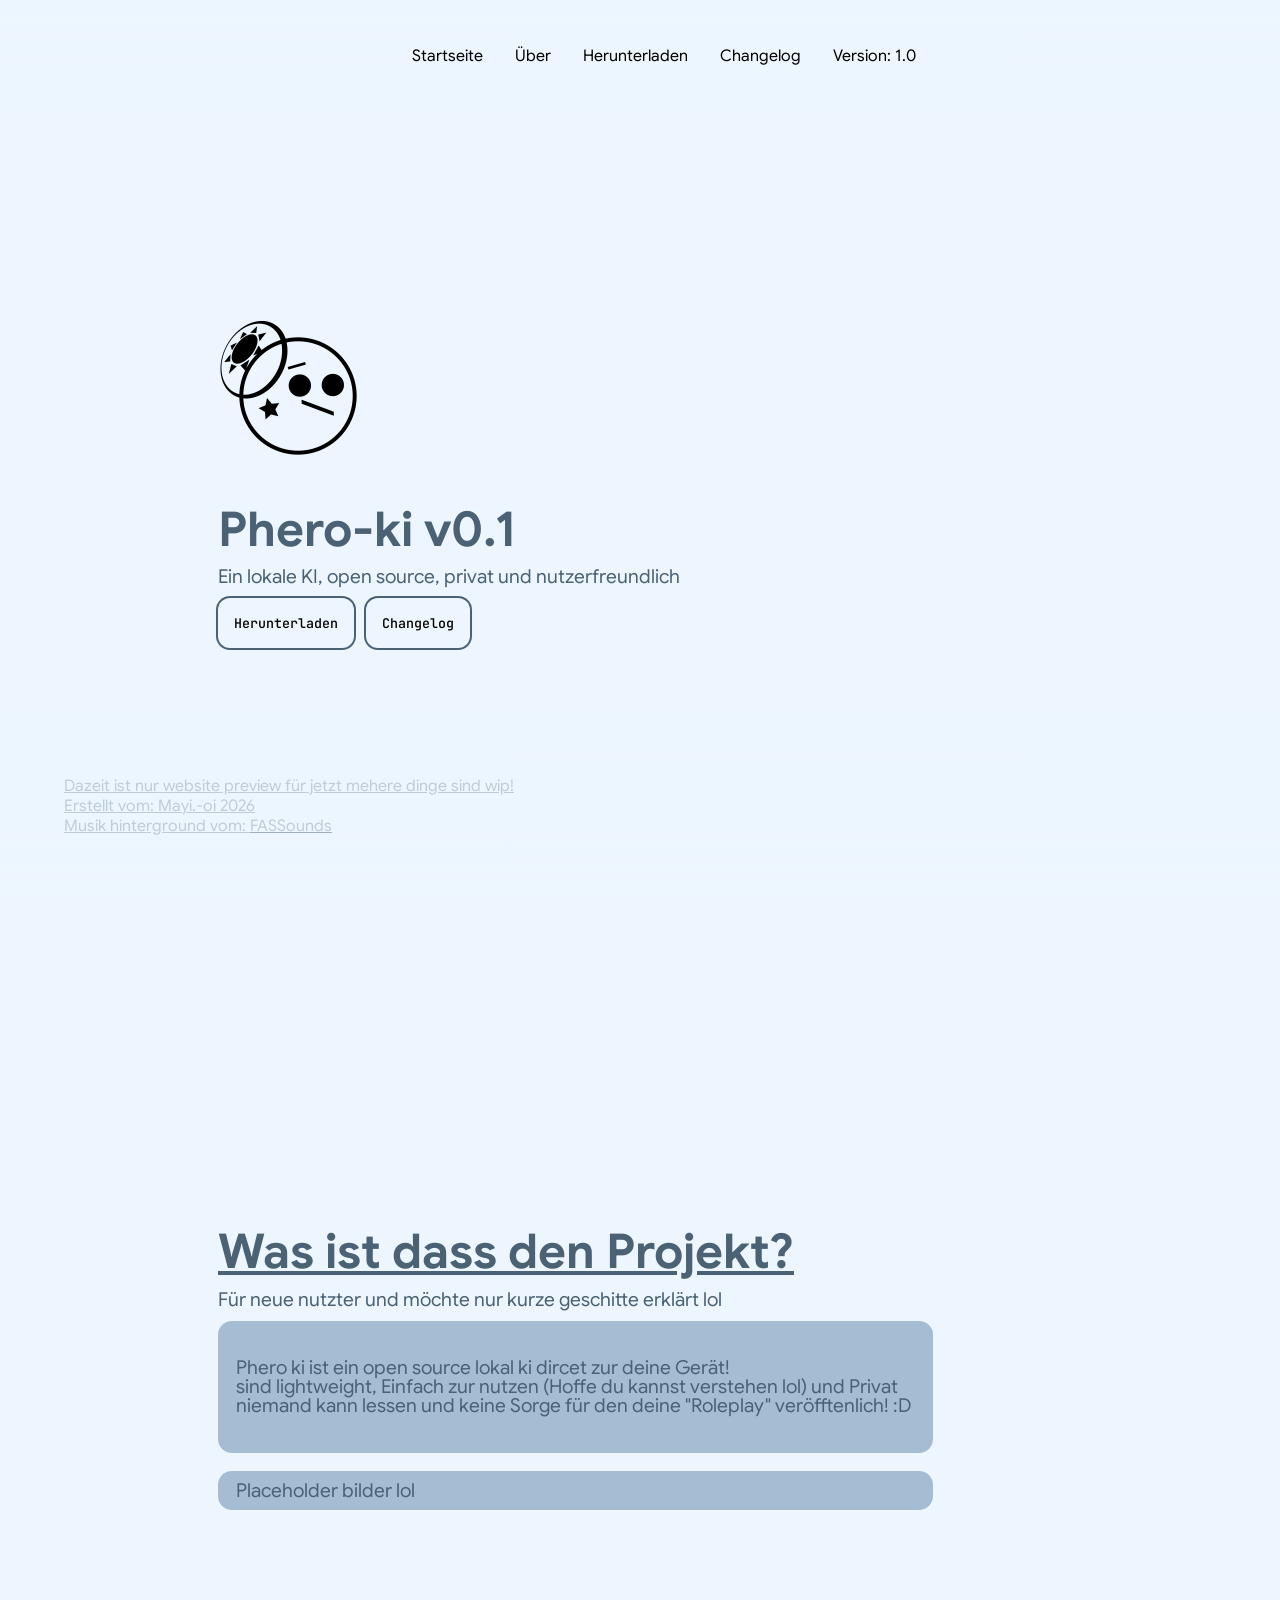
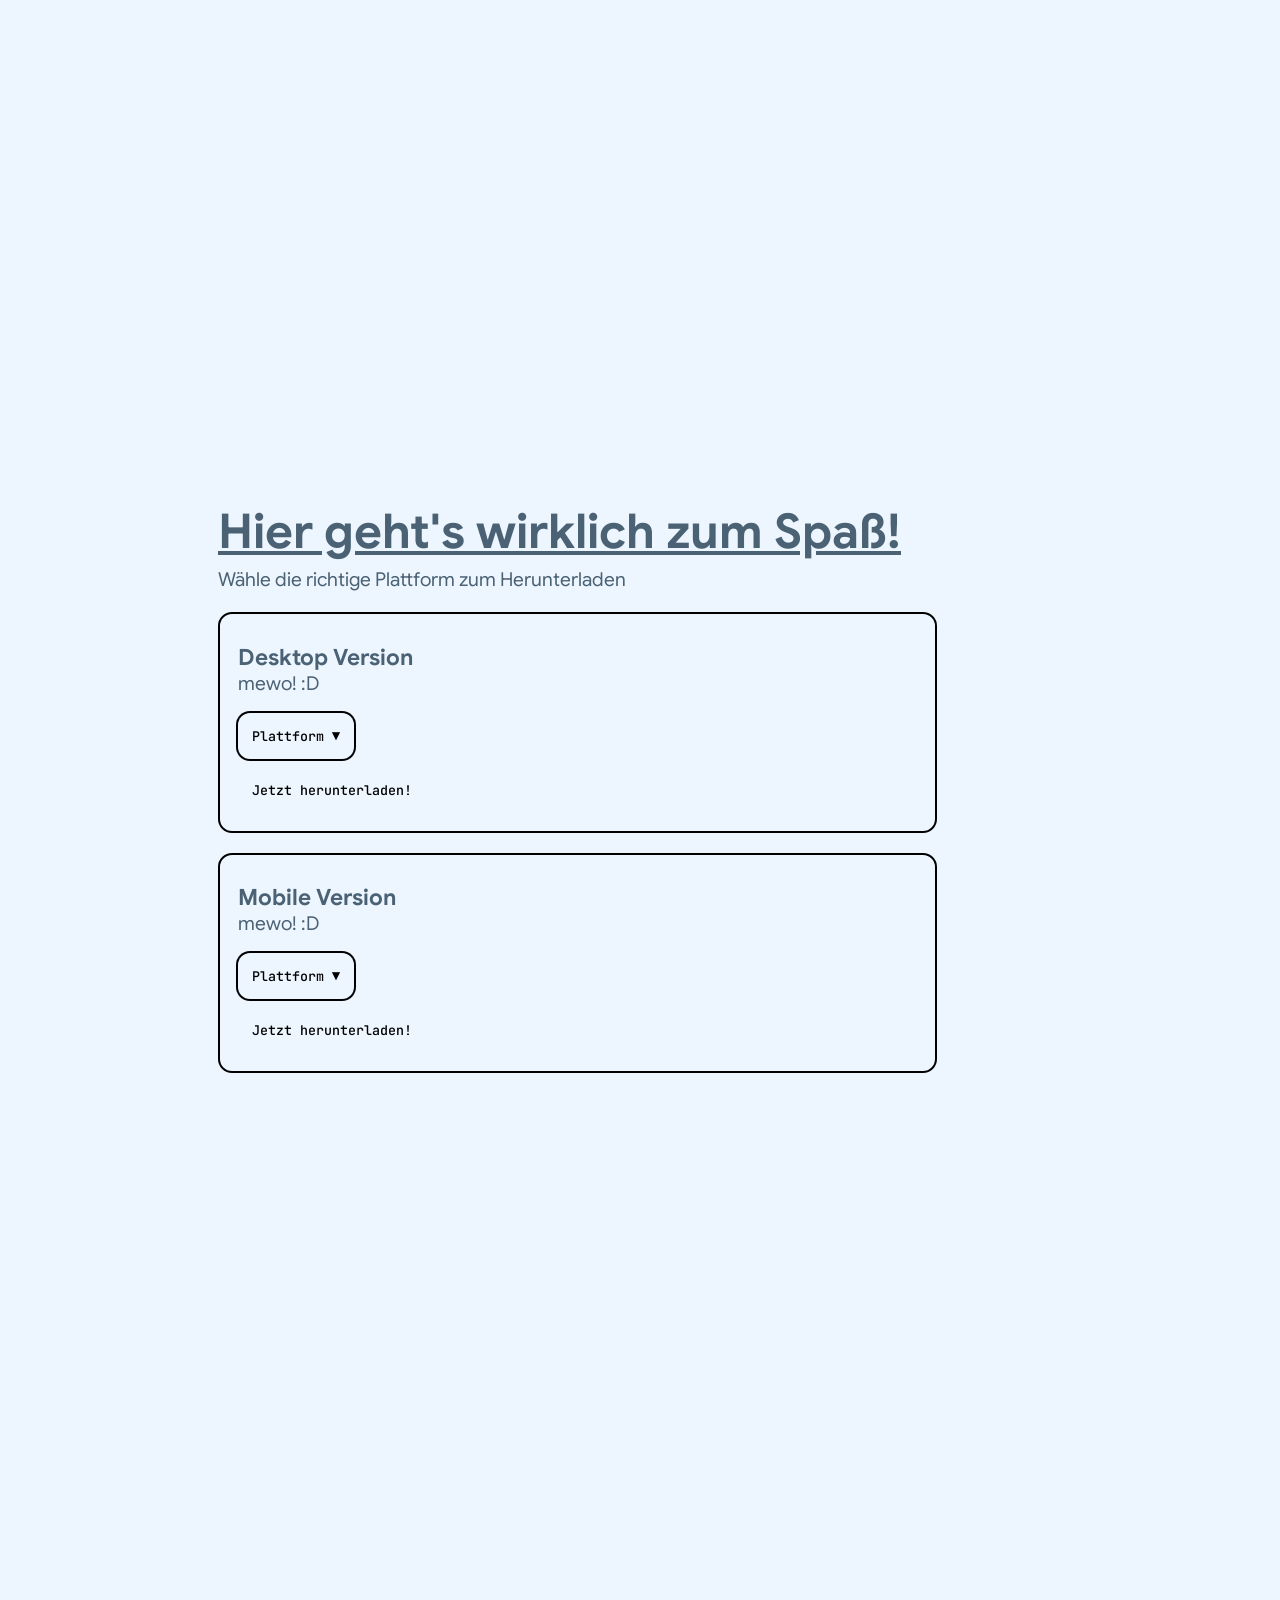
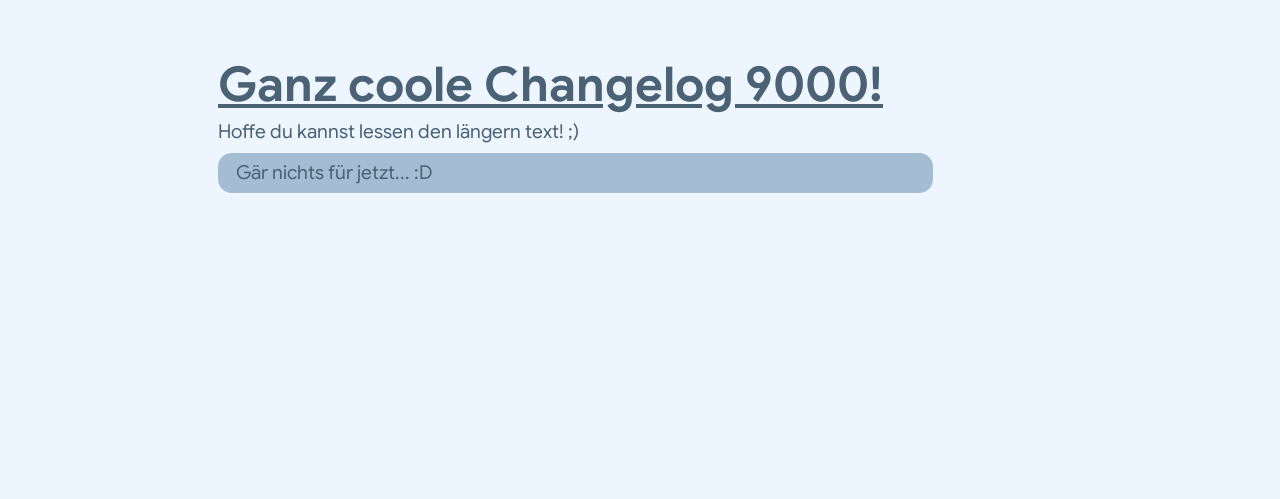
<file: index.html>
<!DOCTYPE html>
<html lang="de">
<head>
    <meta charset="UTF-8">
    <meta name="viewport" content="width=device-width, initial-scale=1.0">
    <title>Phero-ki</title>
    <link rel="stylesheet" href="index.css">
    <link rel="stylesheet" href="Res/Font/Font.css">
    <link rel="icon" href="Res/Bild/Logo/Puerto-schwarz.png">
</head>
<body>
    <audio id="audio" autoplay loop>
        <source src="Res/Musik/fassounds-good-night-lofi-cozy-chill-music-160166.mp3">
    </audio>
    
    <div class="Navdiv">
    <button class="nav-toggle" onclick="toggleNav()" aria-label="Menü">☰</button>
        <nav>
            <ul id="nav-menu">
                <li><a onclick="document.getElementById('Haupt').scrollIntoView({behavior: 'smooth'})">Startseite</a></li>
                <li><a onclick="document.getElementById('Über-projekt').scrollIntoView({behavior: 'smooth'})">Über</a></li>
                <li><a onclick="document.getElementById('Downlaod-div').scrollIntoView({behavior: 'smooth'})">Herunterladen</a></li>
                <li><a onclick="document.getElementById('Changelog').scrollIntoView({behavior: 'smooth'})">Changelog</a></li>
                <li><a style="cursor: default;">Version: 1.0</a></li>
            </ul>
        </nav>
    </div>
    <div class="untereffekt">
        <div class="Banner"> Dazeit ist nur website preview für jetzt mehere dinge sind wip!
            <br> Erstellt vom: Mayi.-oi 2026 <br> Musik hinterground vom: <u style="cursor: pointer;" onclick="window.location.href='https://pixabay.com/users/fassounds-3433550/'">FASSounds</u>
        </div>
    </div>
    <br>
    
    <div class="Hauptdiv" id="Haupt">
        <div class="Haupt-Title">
            <img style="width: 180px; margin-left: 5.4rem;" src="Res/Bild/Logo/Puerto-schwarz.png">
            <h2>Phero-ki v0.1</h2>
            <p>Ein lokale KI, open source, privat und nutzerfreundlich</p>
            <div class="Button-action">
                <button onclick="document.getElementById('Downlaod-div').scrollIntoView({behavior: 'smooth'})">Herunterladen</button>
                <button onclick="document.getElementById('Changelog').scrollIntoView({behavior: 'smooth'})">Changelog</button>
            </div>
        </div>
        
        <div class="Über" id="Über-projekt">
            <h2 ><u>Was ist dass den Projekt?</u></h2>
            <p>Für neue nutzter und möchte nur kurze geschitte erklärt lol</p>
            <div class="Übertext">
                <p>Phero ki ist ein open source lokal ki dircet zur deine Gerät!
                    <br> sind lightweight, Einfach zur nutzen (Hoffe du kannst verstehen lol) und Privat niemand kann lessen und keine Sorge für den deine "Roleplay" veröfftenlich! :D </p>
            </div>
            <div class="Überbild">
                Placeholder bilder lol
            </div>
        </div>

        <div class="Downlaod-div"id="Downlaod-div" >
            <h2 ><u>Hier geht's wirklich zum Spaß!</u></h2>
            <p>Wähle die richtige Plattform zum Herunterladen</p>
            <br>
            <div class="Downlaod-button" >
                <div class="Desktop">
                    <h3>Desktop Version</h3>
                    <p>mewo! :D</p>
                    <div class="Dropdown">
                        <button class="Dropdown-button" onclick="toggleDropdown(this)">Plattform ▼</button>
                        <div class="Dropdown-menu">
                            <a href="#">Windows</a>
                            <a href="#">Mac</a>
                            <a href="#">Linux</a>
                        </div>
                    </div>
                    <button>Jetzt herunterladen!</button>
                </div>
                <br>
                <div class="Mobile">
                    <h3>Mobile Version</h3>
                    <p>mewo! :D</p>
                    <div class="Dropdown">
                        <button class="Dropdown-button" onclick="toggleDropdown(this)">Plattform ▼</button>
                        <div class="Dropdown-menu">
                            <a href="#">Android</a>
                            <a href="#">iOS</a>
                        </div>
                    </div>
                    <button>Jetzt herunterladen!</button>
                </div>
            </div>
        </div>

        <div class="Changelog" id="Changelog">
            <h2 ><u>Ganz coole Changelog 9000!</u></h2>
            <p>Hoffe du kannst lessen den längern text! ;)</p>
            <div class="Changelog-text">Gär nichts für jetzt... :D</div>
        </div>
        <!--
        <div class="footer">
            <footer>
                <p>Erstellt vom: Mayi.-oi 2026</p>
                <p>Musik hinterground vom: <u style="cursor: pointer;" onclick="window.location.href='https://pixabay.com/users/fassounds-3433550/'">FASSounds</u></p>
            </footer>
        </div> -->
    </div>

<script>
    // Lautstärke
    var audio = document.getElementById("audio");
    audio.volume = 0.5;

    // Dropdown per Klick öffnen/schließen
    function toggleDropdown(button) {
        const dropdown = button.parentElement;
        const menu = dropdown.querySelector('.Dropdown-menu');
        
        // Alle anderen Dropdowns schließen
        document.querySelectorAll('.Dropdown-menu').forEach(m => {
            if (m !== menu) m.classList.remove('show');
        });
        
        // Aktuelles Dropdown togglen
        menu.classList.toggle('show');
    }

    // Schließen wenn woanders hingeklickt wird
    document.addEventListener('click', function(e) {
        if (!e.target.closest('.Dropdown')) {
            document.querySelectorAll('.Dropdown-menu').forEach(m => {
                m.classList.remove('show');
            });
        }
    });

    // Nav dinge lol
    function toggleNav() {
        document.getElementById('nav-menu').classList.toggle('show');
    }

    // Schließt das Menü wenn woanders hingeklickt wird
    document.addEventListener('click', function(e) {
        const nav = document.querySelector('.Navdiv');
        if (!nav.contains(e.target)) {
            document.getElementById('nav-menu').classList.remove('show');
        }
    });
</script>
</body>
</html>
</file>
<file: index.css>
::-webkit-scrollbar {
    display: none;
}

body {
    background-color: #EDF6FF;
}

/* ========== NAVIGATION ========== */
.Navdiv {
    top: 0;
    left: 0;
    width: 100%;
    cursor: default;
    color: #ffffff;
    font-family: 'Google-sans', sans-serif;
    position: fixed;
    padding: 24px;
    background-image: linear-gradient(to bottom, #EDF6FF, transparent);
    z-index: 999;
}

/* Hamburger-Button – standardmäßig versteckt */
.nav-toggle {
    display: none;
    background: none;
    border: none;
    font-size: 1.8rem;
    color: #4B6275;
    cursor: pointer;
    padding: 8px 12px;
    border-radius: 8px;
    transition: all 0.2s ease;
}

.nav-toggle:hover {
    background-color: #a5bdd2;
    color: #ffffff;
}

.Navdiv ul {
    justify-content: center;
    display: flex;
    gap: 8px;
    margin: 10px;
    padding: 0;
    list-style-type: none;
}

.Navdiv li a {
    padding: 12px;
    border: none;
    border-radius: 14px;
    background-color: transparent;
    color: #000000;
    font-family: 'Google-sans', sans-serif;
    font-size: 1rem;
    transition: all 0.2s ease;
    cursor: pointer;
    text-decoration: none;
    display: inline-block;
}

.Navdiv li:hover a {
    color: #ecf6ff;
    background-color: #a5bdd2;
    box-shadow: 0 0 0 2px #576776;
    text-decoration: underline;
}

.untereffekt {
    bottom: 0;
    left: 0;
    width: 100%;
    cursor: default;
    color: #ffffff;
    font-family: 'Google-sans', sans-serif;
    position: fixed;
    padding: 64px;
    background-image: linear-gradient(to top, #EDF6FF, transparent);
    z-index: 999;
}

.Banner {
    color: #4b627548;
    text-decoration: underline;
} 

.Hauptdiv {
    font-family: 'Google-sans', sans-serif;
    cursor: default;
    margin-left: 6rem;
    line-height: 0.2;
    font-size: 1.2rem;
}

.Hauptdiv h2, .Hauptdiv p {
    margin-left: 6rem;
    line-height: 0.2;
    font-size: 1.2rem;
}

.Haupt-Title, .Downlaod-div, .Changelog, .Über {
    position: relative;
    padding: 280px 18px;
    color: #4B6275;
    background-color: #EDF6FF;
}

.Haupt-Title h2, .Downlaod-div h2, .Changelog h2, .Über h2 {
    font-size: 3rem;
    transition: all 0.3s ease;
}

.Haupt-Title h2:hover, .Downlaod-div h2:hover, .Changelog h2:hover, .Über h2:hover {
    color: #6899c4;
    transition: all 0.2s ease;
}

.Übertext, .Überbild, .Changelog-text {
    margin-bottom: 18px;
    width: 60%;
    padding: 18px;
    border-radius: 14px;
    background-color: #a5bdd2;
    margin-left: 6rem;
}

.Übertext p, .Überbild p {
    margin-left: 0;
    line-height: 1;
    font-size: 1.2rem;
}

.Button-action {
    display: flex;
    gap: 12px;
    margin-left: 6rem;
}

.Button-action button {
    border: none;
    padding: 16px;
    border-radius: 12px;
    box-shadow: 0 0 0 2px #4B6275;
    background-color: transparent;
    font-family: 'Jetbrains-mono', monospace;
    font-weight: 500;
    transition: all 0.24s ease;
    cursor: pointer;
}

.Button-action button:hover {
    color: #d9edff;
    background-color: #6899c4;
    box-shadow: 0 0 0 2px #d9edff;
    text-decoration: underline;
}

.Desktop, .Mobile {
    width: 60%;
    padding: 18px;
    border: solid 2px #000000;
    border-radius: 14px;
    margin-top: 8px;
    margin-left: 6rem;
    margin-bottom: 8px;
    transition: all 0.3s ease;
}

.Desktop p, .Mobile p {
    margin-left: 0;
    line-height: 0.2;
    font-size: 1.2rem;
}

.Dropdown {
    width: 100%;
    position: relative;
    display: inline-block;
    margin: 8px 0;
}

.Dropdown-button {
    border: none;
    padding: 14px;
    border-radius: 12px;
    background-color: transparent;
    font-family: 'Jetbrains-mono', monospace;
    font-weight: 500;
    cursor: pointer;
    transition: all 0.24s ease;
    box-shadow: 0 0 0 2px #000000;
}

.Dropdown-button:hover {
    color: #d9edff;
    background-color: #6899c4;
    box-shadow: 0 0 0 2px #d9edff;
}

.Dropdown-menu {
    display: none;
    position: absolute;
    padding: 12px;
    background-color: #ffffff;
    border-radius: 12px;
    font-family: 'Google-sans', sans-serif;
    width: 50%;
    z-index: 100;
    box-shadow: 0 4px 12px rgba(0,0,0,0.15);
    margin-top: 4px;
}

.Dropdown-menu.show {
    display: block;
}

.Dropdown-menu a {
    display: block;
    color: #000000;
    border-radius: 8px;
    text-decoration: none;
    padding: 18px 12px;
    transition: all 0s ease;
}

.Dropdown-menu a:hover {
    color: #d9edff;
    background-color: #6899c4;
    box-shadow: 0 0 0 2px #d9edff;
    text-decoration: underline;
}

.Desktop:hover, .Mobile:hover {
    transform: scale(1.02);
    color: #d9edff;
    background-color: #6899c4;
    border: solid 2px #44627d;
}

.Desktop button, .Mobile button {
    border: none;
    padding: 14px;
    border-radius: 12px;
    background-color: transparent;
    font-family: 'Jetbrains-mono', monospace;
    font-weight: 500;
    cursor: pointer;
    transition: all 0.24s ease;
}

.Desktop button:hover, .Mobile button:hover {
    transform: scale(1.02);
    color: #d9edff;
    background-color: #496b88;
    box-shadow: 0 0 0 2px #d9edff;
    text-decoration: underline;
}

.footer footer img {
    max-width: 240px;
    width: 100%;
    height: auto;
}



@media (max-width: 768px) {
    
    /* Hamburger sichtbar */
    .nav-toggle {
        display: block;
        position: absolute;
        left: 16px;
        top: 16px;
    }
    
    /* Navigation als Dropdown */
    .Navdiv {
        padding: 52px;
    }
    
    .Navdiv ul {
        width: 40%;
        display: none;           /* Standard: versteckt */
        flex-direction: column;
        position: absolute;
        top: 60px;
        left: 16px;
        right: 16px;
        backdrop-filter: blur(14px);
        background-color: #ffffff89;
        border-top-right-radius: 14px;
        border-bottom-left-radius: 14px;
        border-bottom-right-radius: 14px;
        box-shadow: 0 0 8px #a5bdd2;
        padding: 12px;
        margin: 0;
        gap: 4px;
        z-index: 998;
    }
    
    /* Wenn .show Klasse per JS gesetzt wird */
    .Navdiv ul.show {
        display: flex;
    }
    
    .Navdiv li {
        width: 100%;
    }
    
    .Navdiv li a {
        display: block;
        width: 80%;
        padding: 14px;
        color: #4B6275;
        border-radius: 10px;
        text-align: left;
    }
    
    .Navdiv li:hover a {
        color: #d9edff;
        background-color: #6899c4;
        box-shadow: none;
    }
    
    .untereffekt {
        padding: 32px 12px;
    }
    
    .Hauptdiv {
        margin-left: 0;
        padding: 0 16px;
        font-size: 1rem;
    }
    
    .Hauptdiv h2, .Hauptdiv p {
        margin-left: 0;
        line-height: 1.3;
        font-size: 1rem;
    }
    
    .Haupt-Title, .Downlaod-div, .Changelog, .Über {
        padding: 120px 16px;
    }
    
    .Haupt-Title h2, .Downlaod-div h2, .Changelog h2, .Über h2 {
        font-size: 2rem;
        line-height: 1.2;
    }
    
    .Übertext, .Überbild, .Changelog-text {
        width: 100%;
        margin-left: 0;
        padding: 14px;
    }
    
    .Button-action {
        margin-left: 0;
        flex-direction: column;
        gap: 10px;
        align-items: flex-start;
    }
    
    .Button-action button {
        width: 100%;
        padding: 14px;
    }
    
    .Desktop, .Mobile {
        width: 100%;
        margin-left: 0;
        padding: 16px;
    }
    
    .Desktop p, .Mobile p {
        line-height: 1.3;
        font-size: 1rem;
    }
    
    .Dropdown-menu {
        width: 50%;
        position: relative;
        margin-top: 8px;
    }
    
    .footer footer img {
        max-width: 160px;
    }
}
</file>
<file: Res/Font/Font.css>
/*  Google sans */
@font-face {
    font-family: Google-sans;
    src: url(/Res/Font/Google_Sans/static/GoogleSans-Regular.ttf);
    font-weight: 400;
    font-display: swap;
}

@font-face {
    font-family: Google-sans;
    src: url(/Res/Font/Google_Sans/static/GoogleSans-Medium.ttf);
    font-weight: 500;
    font-display: swap;
}

@font-face {
    font-family: Google-sans;
    src: url(/Res/Font/Google_Sans/static/GoogleSans-SemiBold.ttf);
    font-weight: 600;
    font-display: swap;
}

@font-face {
    font-family: Google-sans;
    src: url(/Res/Font/Google_Sans/static/GoogleSans-Bold.ttf);
    font-weight: 700;
    font-display: swap;
}

/*  Jetbrains mono*/
@font-face {
    font-family: Jetbrains-mono;
    src: url(/Res/Font/JetBrains_Mono/static/JetBrainsMono-Regular.ttf);
    font-weight: 400;
    font-display: swap;
}

@font-face {
    font-family: Jetbrains-mono;
    src: url(/Res/Font/JetBrains_Mono/static/JetBrainsMono-Medium.ttf);
    font-weight: 500;
    font-display: swap;
}

@font-face {
    font-family: Jetbrains-mono;
    src: url(/Res/Font/JetBrains_Mono/static/JetBrainsMono-SemiBold.ttf);
    font-weight: 600;
    font-display: swap;
}
</file>
